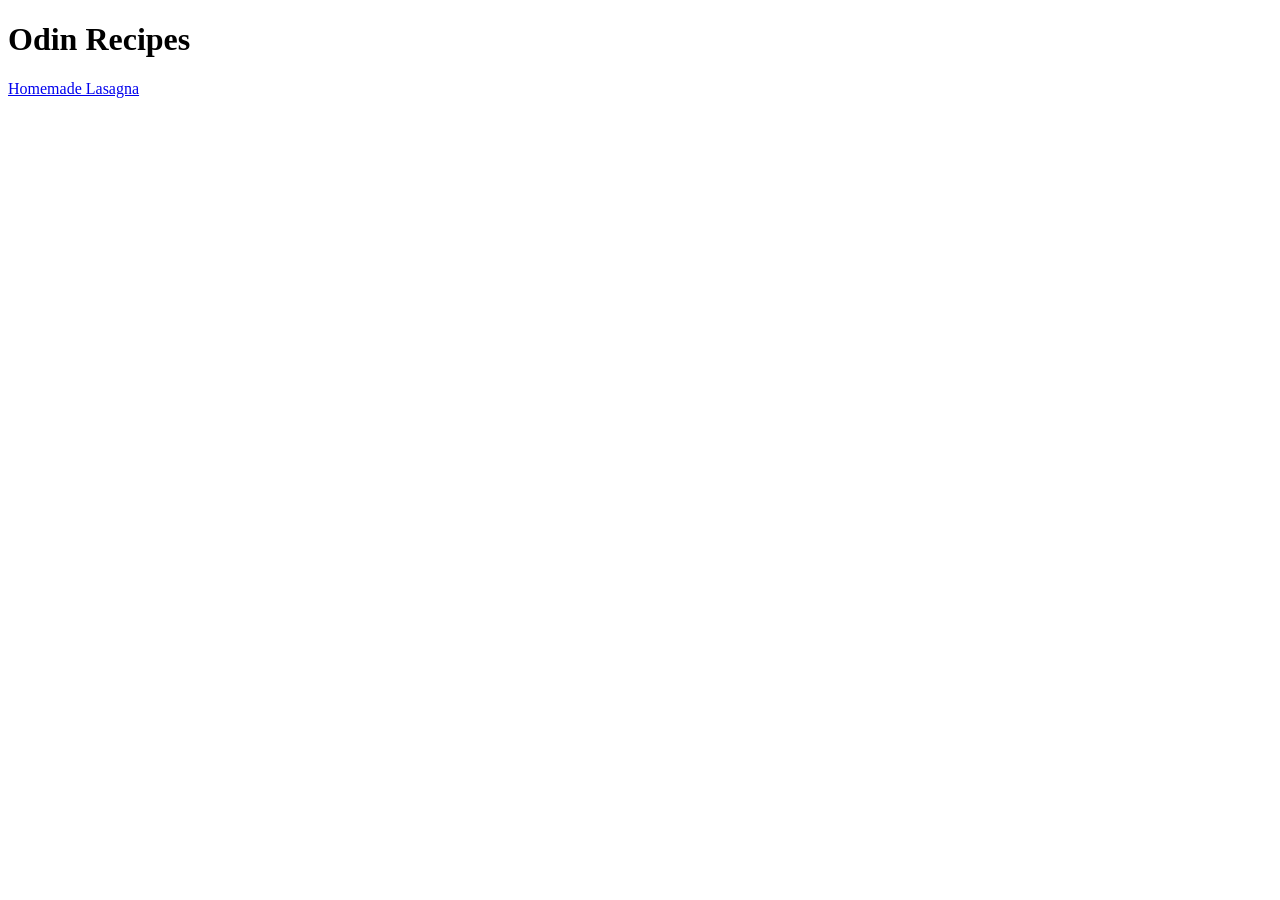
<file: index.html>
<!DOCTYPE html>
<html lang="en">
  <head>
    <meta charset="UTF-8" />
    <meta name="viewport" content="width=device-width, initial-scale=1.0" />
    <title>Recipes</title>
  </head>
  <body>
    <h1>Odin Recipes</h1>
    <a href="recipes/lasagna.html">Homemade Lasagna</a>
  </body>
</html>
</file>
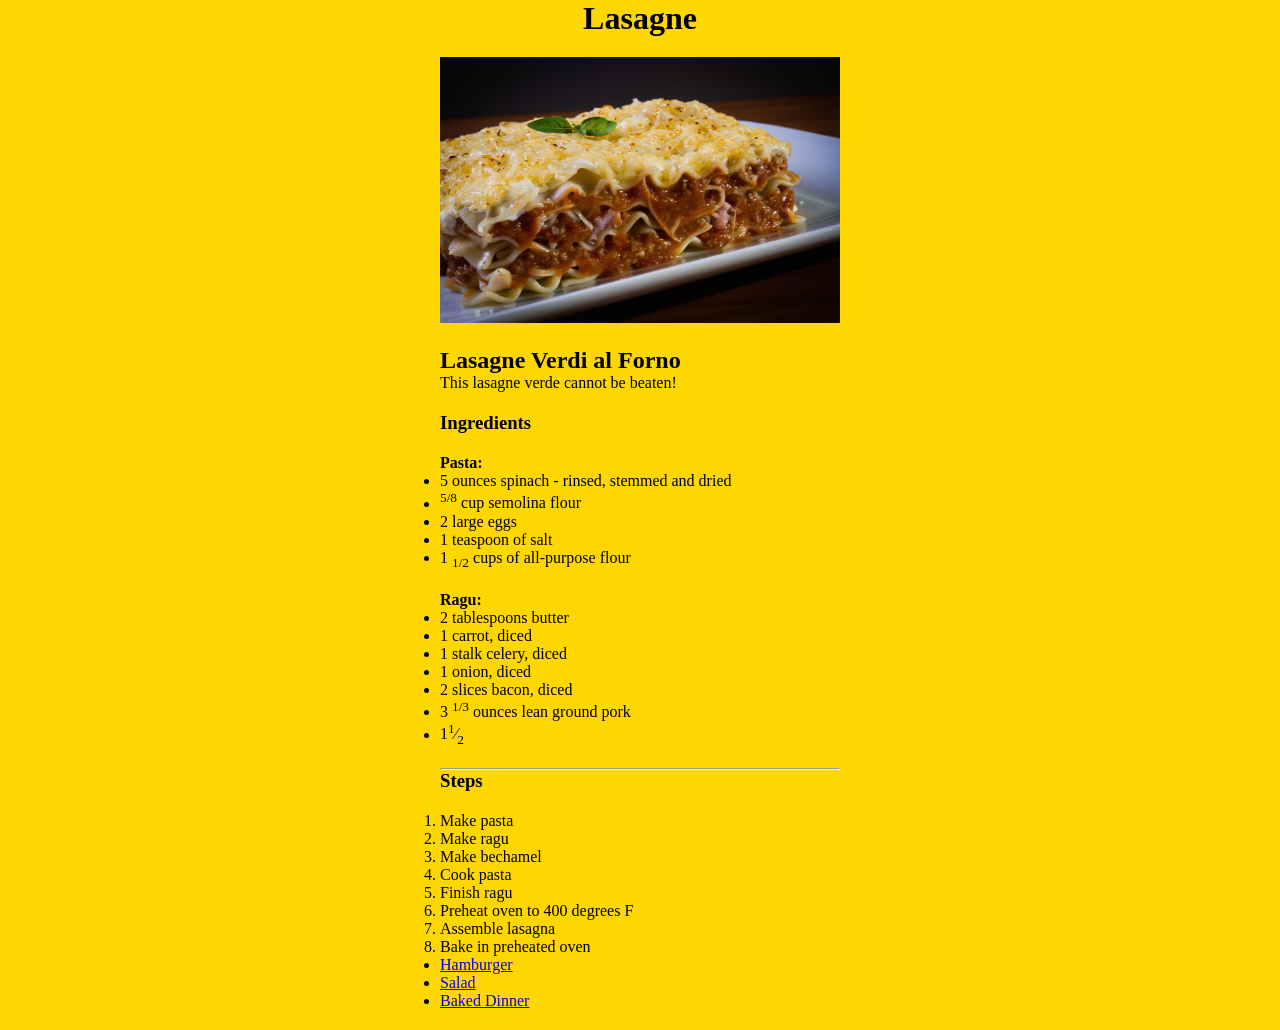
<file: recipes/lasagne.html>
<!DOCTYPE html>
<html lang="en">
    <head>
        <meta charset="utf-8">
        <title>Lasagne</title>
        <link rel="stylesheet" href="../css/style.css">
    </head>

    <body>
        <h1>Lasagne</h1>
        <img src="../img/lasagne.jpg" alt="lasagne" width="1200" height="799">

        <h2>Lasagne Verdi al Forno</h2>
        <p>This lasagne verde cannot be beaten!</p>

        <h3>Ingredients</h3>

        <h4>Pasta:</h4>
        <ul>
            <li>5 ounces spinach - rinsed, stemmed and dried</li>
            <li><sup>5/8</sup> cup semolina flour</li>
            <li>2 large eggs</li>
            <li>1 teaspoon of salt</li>
            <li>1 <sub>1/2</sub> cups of all-purpose flour</li>
        </ul>
        <h4>Ragu:</h4>
        <ul>
            <li>2 tablespoons butter</li>
            <li>1 carrot, diced</li>
            <li>1 stalk celery, diced</li>
            <li>1 onion, diced</li>
            <li>2 slices bacon, diced</li>
            <li>3 <sup>1/3</sup> ounces lean ground pork</li>
            <li>1<sup>1</sup>&frasl;<sub>2</sub></li>
        </ul>
        <hr>
        <h3>Steps</h3>
        <ol>
            <li>Make pasta</li>
            <li>Make ragu</li>
            <li>Make bechamel</li>
            <li>Cook pasta</li>
            <li>Finish ragu</li>
            <li>Preheat oven to 400 degrees F</li>
            <li>Assemble lasagna</li>
            <li>Bake in preheated oven</li>
        </ol>

        <ul>
            <li><a href="#">Hamburger</a></li>
            <li><a href="#">Salad</a></li>
            <li><a href="#">Baked Dinner</a></li>
        </ul>
    </body>
</html>
</file>
<file: css/style.css>
html {
    box-sizing: border-box;
}

*, *:before, *:after {
    box-sizing: inherit;
}

* {
    margin: 0;
    padding: 0;
}

body {
    background-color: gold;
    width: 400px;
    margin: 0 auto;
}

img {
    width: 400px;
    height: auto;
}

ul, h3, p, h1, img {
    margin-bottom: 20px;
}

h1 {
    text-align: center;
}
</file>
